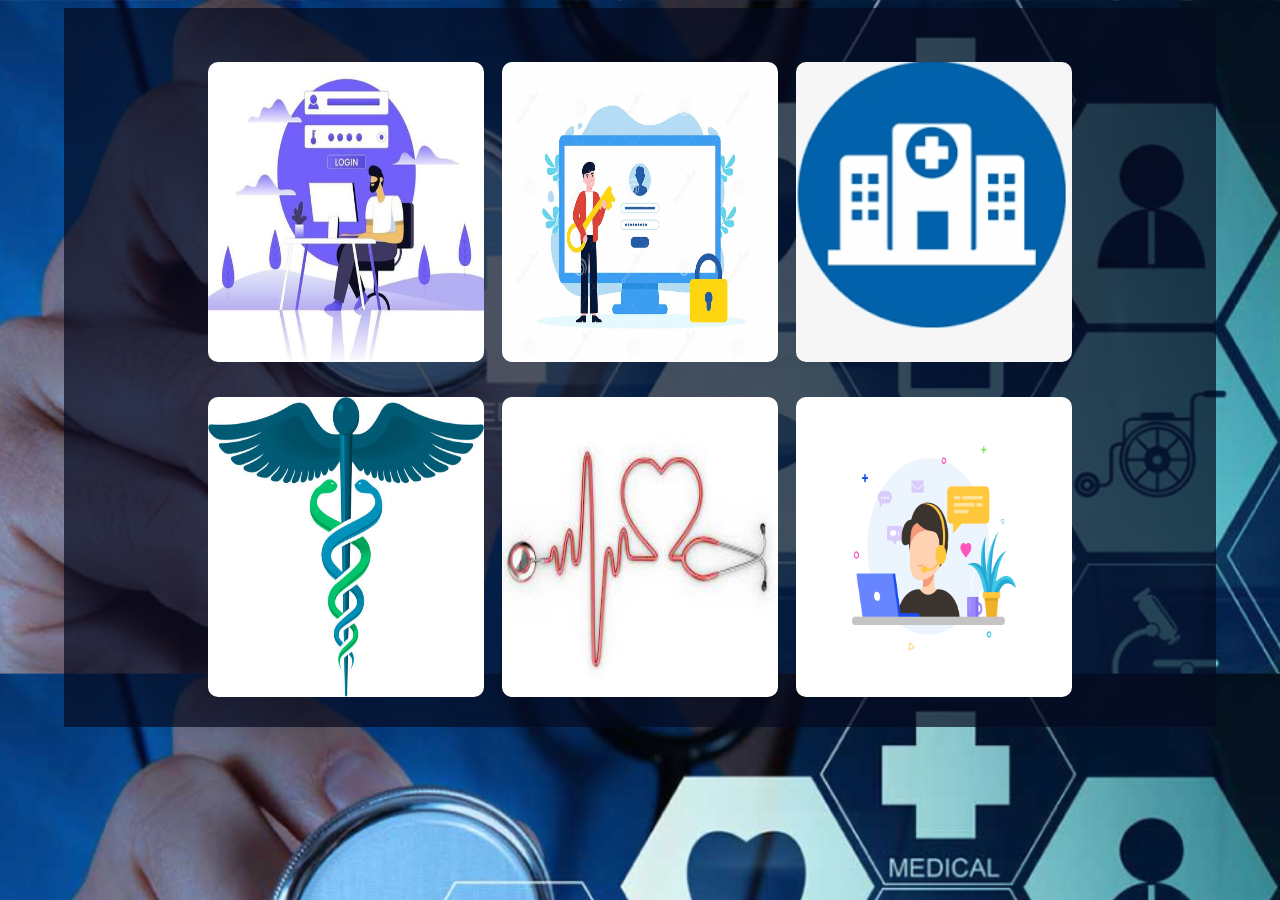
<file: landing.html>
<!DOCTYPE html>
<html lang="en">
<head>
    <meta charset="UTF-8">
    <meta http-equiv="X-UA-Compatible" content="IE=edge">
    <meta name="viewport" content="width=device-width, initial-scale=1.0">
    <title>Document</title>
    <link rel="stylesheet" href="css/style_landing.css">
</head>
<body background="images/start.jpg" class="bdy">

    <section class="land2">
    <section class="landPage">
        
        <div class="row">
        <div class="col">
            <img src="images/logo5.jpg" alt="" class="photu">
            <div class="layer">
                <a href="login.html">
                    <h3>
                        LOGIN
                    </h3>
                </a>
            </div>
        </div>

        <div class="col">
            <img src="images/logo6.jpg" alt="" class="photu">
            <div class="layer">
                <a href="signup.html">
                    <h3>
                        SIGNUP
                    </h3>
                </a>
            </div>
        </div>
   

        <div class="col">
            <img src="images/logo3.png" alt="" class="photu">
            <div class="layer">
                <a href="appointment.html">
                    <h3>
                        APPOINTMENT
                    </h3>
                </a>
            </div>
        </div>


    </div>


    

        <div class="row">
            <div class="col">
                <img src="images/logo7.jpg" alt="" class="photu">
                <div class="layer">
                    <a href="index.html">
                        <h3>
                            HOME
                        </h3>
                    </a>
                    
                </div>
            </div>
    
            <div class="col">
                <img src="images/logo2.jpg" alt="" class="photu">
                <div class="layer">
                    <a href="about.html">
                        <h3>
                            ABOUT
                        </h3>
                    </a>
                </div>
            </div>


        <div class="col">
            <img src="images/logo4.png" alt="" class="photu">
            <div class="layer">
                <a href="contact.html">
                    <h3>
                        CONTACT US
                    </h3>
                </a>
            </div>
        </div>


    </div>
</section>
    
</section>
</body>
</html>
</file>
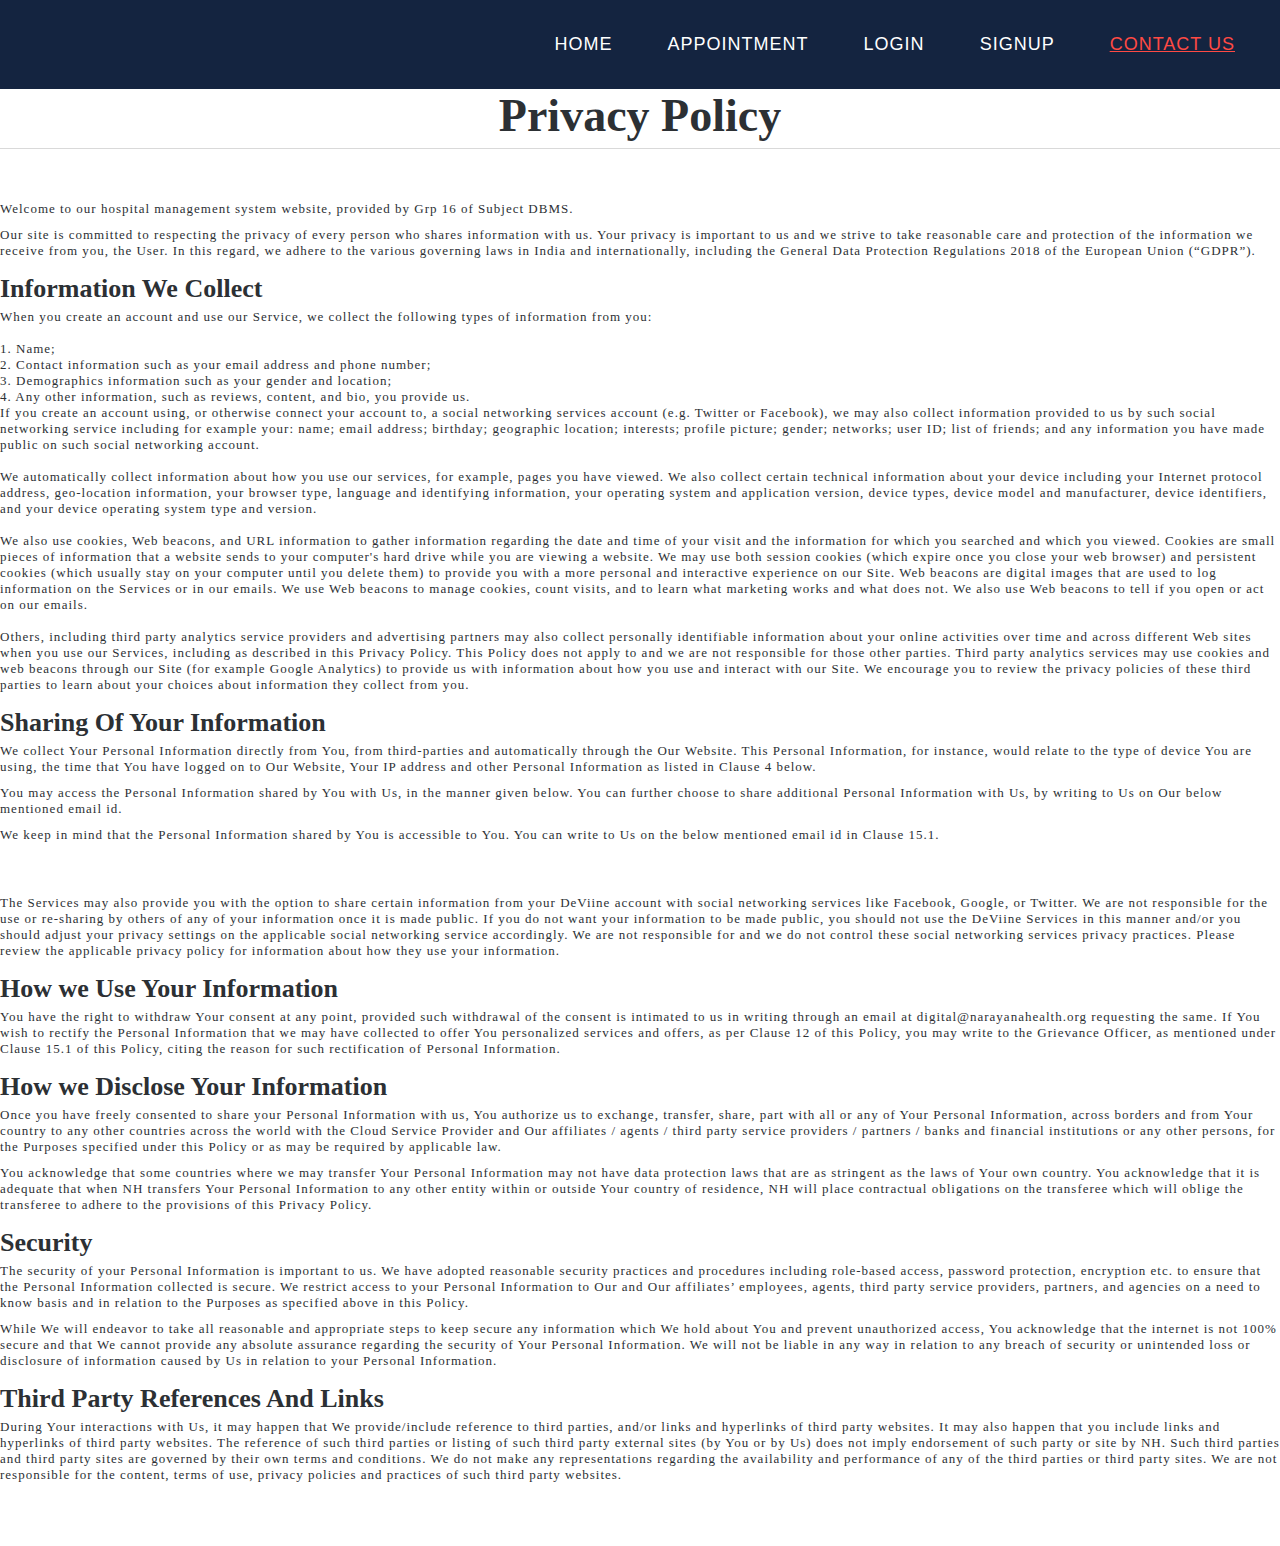
<file: privacy.html>
<!DOCTYPE html>
<html lang="en">
<head>
    <meta charset="UTF-8">
    <meta http-equiv="X-UA-Compatible" content="IE=edge">
    <meta name="viewport" content="width=device-width, initial-scale=1.0">
    <title>Privacy</title>
    <link rel="stylesheet" href="css/style_privacy.css">
    <link rel="icon" href="H_favicon.ico">
</head>
<body>

    <header class="head-area">
        <div class="header-container">
          <div class="logo">
            <!-- <h1><span>Ank</span>Websites</h1> -->
          </div>
          <div class="mobile-nav">
            <i class="fas fa-bars"></i>
          </div>
          <div class="menu">
            <ul class="menu1">
              <li><a href="#" class="active"><a href="land3.html">HOME</a></a></li>
              <li><a href="#" class=""><a href="appointment.html">APPOINTMENT</a></a></li>
              <li><a href="#" class=""><a href="login.html">LOGIN</a></a></li>
              <li><a href="#" class=""><a href="sign2.html">SIGNUP</a></a></li>
              <!-- <li><a href="#" class=""><a href="about.html">ABOUT</a></a></li> -->
              <li><a href="#" class=""><a href="contact.html"><span class="Highlight">CONTACT US</span></a></a></li>
            </ul>
             </div>
        </div>
         
      </header>
<!-- NAVIGATION ADDED -->

<!-- NOW MAIN CONTENT OF PAGE -->




    <h1>Privacy Policy</h1>
<br><br>
<p> Welcome to our hospital management system website, provided by Grp 16 of Subject DBMS. </p>
<p>Our site is committed to respecting the privacy of every person who shares information with us. Your privacy is important to us and we strive to take reasonable care and protection of the information we receive from you, the User. In this regard, we adhere to the various governing laws in India and internationally, including the General Data Protection Regulations 2018 of the European Union (“GDPR”).</p>
<h2>Information We Collect</h2>
<p>When you create an account and use our Service, we collect the following types of information from you:
<br><br>
1. Name;<br>
2. Contact information such as your email address and phone number;<br>
3. Demographics information such as your gender and location;<br>
4. Any other information, such as reviews, content, and bio, you provide us.<br>
If you create an account using, or otherwise connect your account to, a social networking services account (e.g. Twitter or Facebook), we may also collect information provided to us by such social networking service including for example your: name; email address; birthday; geographic location; interests; profile picture; gender; networks; user ID; list of friends; and any information you have made public on such social networking account.
<br><br>
We automatically collect information about how you use our services, for example, pages you have viewed. We also collect certain technical information about your device including your Internet protocol address, geo-location information, your browser type, language and identifying information, your operating system and application version, device types, device model and manufacturer, device identifiers, and your device operating system type and version.
<br><br>
We also use cookies, Web beacons, and URL information to gather information regarding the date and time of your visit and the information for which you searched and which you viewed. Cookies are small pieces of information that a website sends to your computer's hard drive while you are viewing a website. We may use both session cookies (which expire once you close your web browser) and persistent cookies (which usually stay on your computer until you delete them) to provide you with a more personal and interactive experience on our Site. Web beacons are digital images that are used to log information on the Services or in our emails. We use Web beacons to manage cookies, count visits, and to learn what marketing works and what does not. We also use Web beacons to tell if you open or act on our emails.
<br><br>
Others, including third party analytics service providers and advertising partners may also collect personally identifiable information about your online activities over time and across different Web sites when you use our Services, including as described in this Privacy Policy. This Policy does not apply to and we are not responsible for those other parties. Third party analytics services may use cookies and web beacons through our Site (for example Google Analytics) to provide us with information about how you use and interact with our Site. We encourage you to review the privacy policies of these third parties to learn about your choices about information they collect from you.</p>
<h2>Sharing Of Your Information</h2>

<p>We collect Your Personal Information directly from You, from third-parties and automatically through the Our Website. This Personal Information, for instance, would relate to the type of device You are using, the time that You have logged on to Our Website, Your IP address and other Personal Information as listed in Clause 4 below.</p>
<p>You may access the Personal Information shared by You with Us, in the manner given below. You can further choose to share additional Personal Information with Us, by writing to Us on Our below mentioned email id.</p>
<p>We keep in mind that the Personal Information shared by You is accessible to You. You can write to Us on the below mentioned email id in Clause 15.1.</p>
<br><br>
<p> The Services may also provide you with the option to share certain information from your DeViine account with social networking services like Facebook, Google, or Twitter. We are not responsible for the use or re-sharing by others of any of your information once it is made public. If you do not want your information to be made public, you should not use the DeViine Services in this manner and/or you should adjust your privacy settings on the applicable social networking service accordingly. We are not responsible for and we do not control these social networking services privacy practices. Please review the applicable privacy policy for information about how they use your information.</p>
<h2>How we Use Your Information</h2>
<p>You have the right to withdraw Your consent at any point, provided such withdrawal of the consent is intimated to us in writing through an email at digital@narayanahealth.org requesting the same. If You wish to rectify the Personal Information that we may have collected to offer You personalized services and offers, as per Clause 12 of this Policy, you may write to the Grievance Officer, as mentioned under Clause 15.1 of this Policy, citing the reason for such rectification of Personal Information.</p>

<h2>How we Disclose Your Information</h2>
<p>Once you have freely consented to share your Personal Information with us, You authorize us to exchange, transfer, share, part with all or any of Your Personal Information, across borders and from Your country to any other countries across the world with the Cloud Service Provider and Our affiliates / agents / third party service providers / partners / banks and financial institutions or any other persons, for the Purposes specified under this Policy or as may be required by applicable law.</p>
<p>You acknowledge that some countries where we may transfer Your Personal Information may not have data protection laws that are as stringent as the laws of Your own country. You acknowledge that it is adequate that when NH transfers Your Personal Information to any other entity within or outside Your country of residence, NH will place contractual obligations on the transferee which will oblige the transferee to adhere to the provisions of this Privacy Policy.</p>

<h2>Security</h2>
<p>The security of your Personal Information is important to us. We have adopted reasonable security practices and procedures including role-based access, password protection, encryption etc. to ensure that the Personal Information collected is secure. We restrict access to your Personal Information to Our and Our affiliates’ employees, agents, third party service providers, partners, and agencies on a need to know basis and in relation to the Purposes as specified above in this Policy.</p>
<p>While We will endeavor to take all reasonable and appropriate steps to keep secure any information which We hold about You and prevent unauthorized access, You acknowledge that the internet is not 100% secure and that We cannot provide any absolute assurance regarding the security of Your Personal Information. We will not be liable in any way in relation to any breach of security or unintended loss or disclosure of information caused by Us in relation to your Personal Information.</p>


<h2>Third Party References And Links</h2>
<p>During Your interactions with Us, it may happen that We provide/include reference to third parties, and/or links and hyperlinks of third party websites. It may also happen that you include links and hyperlinks of third party websites. The reference of such third parties or listing of such third party external sites (by You or by Us) does not imply endorsement of such party or site by NH. Such third parties and third party sites are governed by their own terms and conditions. We do not make any representations regarding the availability and performance of any of the third parties or third party sites. We are not responsible for the content, terms of use, privacy policies and practices of such third party websites.</p>
<br><br><br>
</body>
</html>
</file>
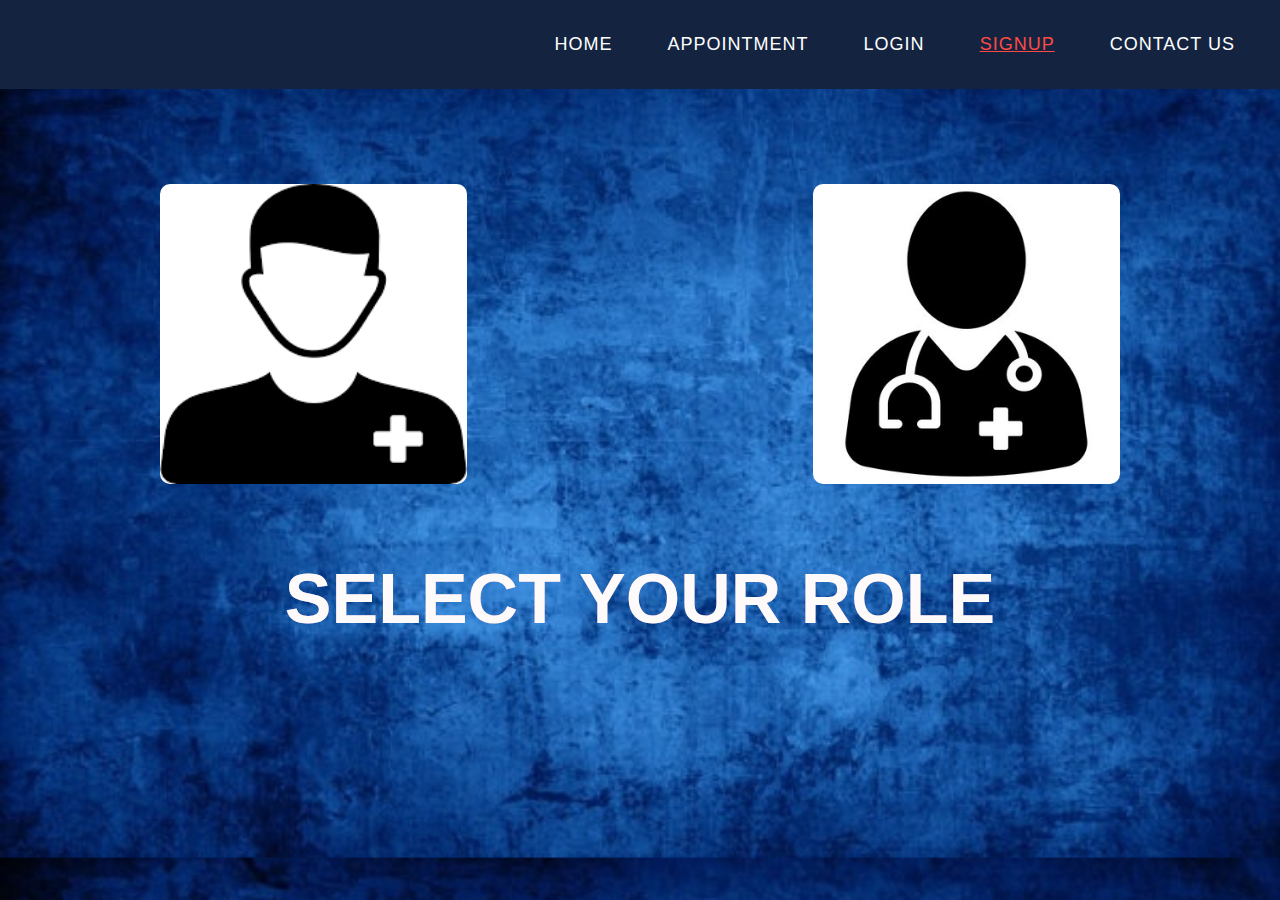
<file: sign2.html>
<!DOCTYPE html>
<html lang="en">
<head>
    <meta charset="UTF-8">
    <meta http-equiv="X-UA-Compatible" content="IE=edge">
    <meta name="viewport" content="width=device-width, initial-scale=1.0">
    <title>Sign Up</title>
    <link rel="stylesheet" href="css/style_sign2.css">
    <link rel="icon" href="H_favicon.ico">
</head>
<body background="images/blue.jpg">
    <header class="head-area">
        <div class="header-container">
          <div class="logo">
            <!-- <h1><span>Ank</span>Websites</h1> -->
          </div>
          <div class="mobile-nav">
            <i class="fas fa-bars"></i>
          </div>
          <div class="menu">
            <ul class="menu1">
              <li><a href="#" class="active"><a href="land3.html">HOME</a></a></li>
              <li><a href="#" class=""><a href="appointment.html">APPOINTMENT</a></a></li>
              <li><a href="#" class=""><a href="login.html">LOGIN</a></a></li>
              <li><a href="#" class=""><a href="sign2.html"><span class="Highlight">SIGNUP</span></a></a></li>
              <!-- <li><a href="#" class=""><a href="about.html">ABOUT</a></a></li> -->
              <li><a href="#" class=""><a href="contact.html">CONTACT US</a></a></li>
            </ul>
             </div>
        </div>
         
      </header>
<!-- NAVIGATION ADDED -->

<!-- NOW MAIN CONTENT OF PAGE -->


<section class="landPage">
        
    <div class="row">
    <div class="col">
        <img src="images/pat2.png" alt="" class="photu">
        <div class="layer">
            <a href="signup.html">
                <h3>
                    PATIENT SIGN-UP
                </h3>
            </a>
        </div>
    </div>

    <div class="col">
        <img src="images/doc.jpg" alt="" class="photu">
        <div class="layer">
            <a href="doc_signup.html">
                <h3>
                    DOCTOR SIGNUP-UP
                </h3>
            </a>
        </div>
    </div>



 </div>


</section>

<h1>SELECT YOUR ROLE</h1>
    
</body>
</html>
</file>
<file: css/style_landing.css>
body{
    background-size: 100%;
    
}

.row{
    margin-top: 0.5%;
    display:flex;
    justify-content: space-between;
}
h3{
    text-align: center;
    font-weight: 600;
    margin:10px 0;
}
.landPage{
    width:75%;
    margin:auto;
    /* margin-left: 5%;
    margin-right: 5%; */
    text-align: center;
    padding-top:50px;
    

}
.bdy{
    margin-left: 5%;
    margin-right: 5%;
}

.land2{
    /* width: 80%; */
    /* padding-left: 50px; */
    /* align-items: center; */

    background-image:
    linear-gradient( rgba(4,9,30,0.7), rgba(4,9,30,0.7));
    
}

.photu{
    width: 50px;
    height: 300px;
    /* padding-left: 70px; */
}

.col{
    flex-basis:32%;
    border-radius: 10px;
    margin-bottom: 30px;
    /* margin-right: 20px; */
    /* margin-left: 0px; */
    /* padding-left: 60px; */
    position:relative;
    overflow:hidden;
}
.col img{
    width:100%;
    display:block;
    /* display: flex; */
}
.layer{
    background:transparent;
    height: 100%;
    width: 100%;
    position:absolute;
    margin-left: 0;
    top:0;
    left:0;
    transition:1s;
}
.layer:hover{
    /* background:rgba(226,0,0,0.7); */
    background: linear-gradient(90deg, rgba(18,9,121,0.7904411764705882) 1%, rgba(36,0,29,0.726015406162465) 42%, rgba(132,0,255,0.7148109243697479) 100%);
    transition: 30s;
}

.layer h3{
    width:100%;
    font-weight: 500;
    color:#fff;
    font-size: 26px;
    bottom:0;
    left:50%;
    transform:translateX(-50%);
    position:absolute;
    opacity: 0;
    transition:0.5s;
}
.layer:hover h3{
    bottom:49%;
    opacity:1;
}
</file>
<file: css/style_privacy.css>
/* navigation bar ka css-> */

/* @import url('https://fonts.googleapis.com/css2?family=Poppins:ital,wght@0,300;0,400;0,500;0,700;1,400;1,800&display=swap'); */

*{
  padding: 0;
  margin: 0;
  box-sizing: border-box;
}
body{
  font-size: 18px;
  font-family: "Roboto", sans-serif;
}
.head-area{
  background-color: #142440;
  width: 100%;
  padding: 12px 30px;
  z-index: 111;
  border-bottom: #909090ad;
}
.header-container{
  width: 100%;
  margin: auto;
  display: table;
}
.logo{
  float: left;
  /* padding: 17px 0; */
}
.logo h1{
  color: #fff;
  font-size: 25px;
  font-weight: 600;
  /* padding: 15px; */
}
.logo span{
  color: #ff4a44;
}
.menu{
  float: right;
}
.mobile-nav{
  display: none;
}
.menu1 li{
  display: inline-block;
  margin: 22px 5px;
}
.menu1 li a{
  color: #fff;
  position: relative;
  text-decoration:none;
  text-transform: uppercase;
  font-weight: 500;
  letter-spacing: 1px;
  padding: 15px 10px;
  transition: .5s;
}
.menu1 a:hover, 
.menu1 .active{
  color: #ff4a44;
}
.menu1 li a:after{
  content: "";
  position: absolute;
  width: 0%;
  height: 2px;
  /* background: #ff4a44; */
  bottom: 0px;
  left: 0;
  transition: all .5s;
}

.Highlight{
  text-decoration: underline;
  text-decoration-color: #ff4a44;
  color: #ff4a44;
}

.menu1 lia a:hover:after{
  width: 100%;
}
.menu1 li .active:after{
  width: 100%;
}
.mobile-nav{
  float: right;
  margin: 10px;
  padding: 10px;
  font-size: 24px;
  color: #fff;
  outline: none;
  cursor: pointer;
}


@media only screen and (max-width:978px){
  .menu{
    float: none;
    position: absolute;
    background-color: #142440;
    width: 100%;
    left: 0;
    top: 85px;
    padding: 30px 0 150px 0;
    border-top: 1px solid #4a4848;
    clip-path: circle(0% at 100% 0%);
    transition: all .8s;
  }
  .menu1 li{
    display: block;
    text-align: center;
    margin: 25px 5px;
  }
  .mobile-nav{
    display: block;
  }
  .mobile-menu{
    clip-path: circle(112% at 100% 0%);
  }
  .menu1 li a:after{
    display: none;
  }
}



/* --------------------------------------------------------- */




h1 {
    font-family: bebas neue;
    font-size: 46px;
    text-align: center;
    color: rgb(44,48,52);
    margin: 0;
    padding: 0 0 6px 0;
    border-bottom: 1px solid rgba(0,0,0,.15);
  }
  h2 {
    font-family: bebas neue;
    font-size: 26px;
    line-height: 20px;
    text-align: left;
    color: rgb(44,48,52);
    margin: 0;
    padding: 20px 0 0 0;
  }
  p {
    font-family: open sans;
    font-size: 13px;
    letter-spacing: 1px;
    color: rgb(44,48,52);
    margin: 0;
    padding: 10px 0 0 0;
  }
</file>
<file: css/style_sign2.css>
/* navigation bar ka css-> */

/* @import url('https://fonts.googleapis.com/css2?family=Poppins:ital,wght@0,300;0,400;0,500;0,700;1,400;1,800&display=swap'); */

*{
    padding: 0;
    margin: 0;
    box-sizing: border-box;
  }
  body{
    font-size: 18px;
    font-family: "Roboto", sans-serif;
  }
  .head-area{
    background-color: #142440;
    width: 100%;
    padding: 12px 30px;
    z-index: 111;
    border-bottom: #909090ad;
  }
  .header-container{
    width: 100%;
    margin: auto;
    display: table;
  }
  .logo{
    float: left;
    /* padding: 17px 0; */
  }
  .logo h1{
    color: #fff;
    font-size: 25px;
    font-weight: 600;
    /* padding: 15px; */
  }
  .logo span{
    color: #ff4a44;
  }
  .menu{
    float: right;
  }
  .mobile-nav{
    display: none;
  }
  .menu1 li{
    display: inline-block;
    margin: 22px 5px;
  }
  .menu1 li a{
    color: #fff;
    position: relative;
    text-decoration:none;
    text-transform: uppercase;
    font-weight: 500;
    letter-spacing: 1px;
    padding: 15px 10px;
    transition: .5s;
  }
  .menu1 a:hover, 
  .menu1 .active{
    color: #ff4a44;
  }
  .menu1 li a:after{
    content: "";
    position: absolute;
    width: 0%;
    height: 2px;
    /* background: #ff4a44; */
    bottom: 0px;
    left: 0;
    transition: all .5s;
  }
  
  .Highlight{
    text-decoration: underline;
    text-decoration-color: #ff4a44;
    color: #ff4a44;
  }
  
  .menu1 lia a:hover:after{
    width: 100%;
  }
  .menu1 li .active:after{
    width: 100%;
  }
  .mobile-nav{
    float: right;
    margin: 10px;
    padding: 10px;
    font-size: 24px;
    color: #fff;
    outline: none;
    cursor: pointer;
  }
  
  
  @media only screen and (max-width:978px){
    .menu{
      float: none;
      position: absolute;
      background-color: #142440;
      width: 100%;
      left: 0;
      top: 85px;
      padding: 30px 0 150px 0;
      border-top: 1px solid #4a4848;
      clip-path: circle(0% at 100% 0%);
      transition: all .8s;
    }
    .menu1 li{
      display: block;
      text-align: center;
      margin: 25px 5px;
    }
    .mobile-nav{
      display: block;
    }
    .mobile-menu{
      clip-path: circle(112% at 100% 0%);
    }
    .menu1 li a:after{
      display: none;
    }
  }
  
  
  
  /* --------------------------------------------------------- */
  
  
  
  
  
  
  
  
  /* CONTENT OF SIGNUP PAGE NOW */
  
  body{
    background-size: 100%;
    
}

h1{
    text-align: center;
    padding-top: 45px;
    text-shadow: #142440;
    color:snow;
    font-size: 70px;
  font-weight: 600;
  background-image: linear-gradient(to left, #553c9a, #b393d3);
  /* color: transparent; */
  background-clip: text;
  -webkit-background-clip: text;
}
h1:hover{
    
    color:#b393d3;
    transition: cubic-bezier(0.175, 0.885, 0.32, 1.275);
}

.row{
    margin-top: 0.5%;
    display:flex;
    justify-content: space-between;
}
h3{
    text-align: center;
    font-weight: 600;
    margin:10px 0;
}
.landPage{
    /* background-color: #ff4a44; */
    padding-top: 90px;
    width:75%;
    margin:auto;
    /* margin-left: 5%;
    margin-right: 5%; */
    text-align: center;
    /* padding-top:50px; */
    

}


.photu{
    width: 50px;
    height: 300px;
    /* padding-left: 70px; */
}

.col{
    flex-basis:32%;
    border-radius: 10px;
    margin-bottom: 30px;
    /* margin-right: 20px; */
    /* margin-left: 0px; */
    /* padding-left: 60px; */
    position:relative;
    overflow:hidden;
}
.col img{
    width:100%;
    display:block;
    /* display: flex; */
}
.layer{
    background:transparent;
    height: 100%;
    width: 100%;
    position:absolute;
    margin-left: 0;
    top:0;
    left:0;
    transition:1s;
}
.layer:hover{
    /* background:rgba(226,0,0,0.7); */
    background: linear-gradient(90deg, rgba(18,9,121,0.7904411764705882) 1%, rgba(36,0,29,0.726015406162465) 42%, rgba(132,0,255,0.7148109243697479) 100%);
    transition: 30s;
}

.layer h3{
    width:100%;
    font-weight: 500;
    color:#fff;
    font-size: 26px;
    bottom:0;
    left:50%;
    transform:translateX(-50%);
    position:absolute;
    opacity: 0;
    transition:0.5s;
}
.layer:hover h3{
    bottom:49%;
    opacity:1;
}
</file>
